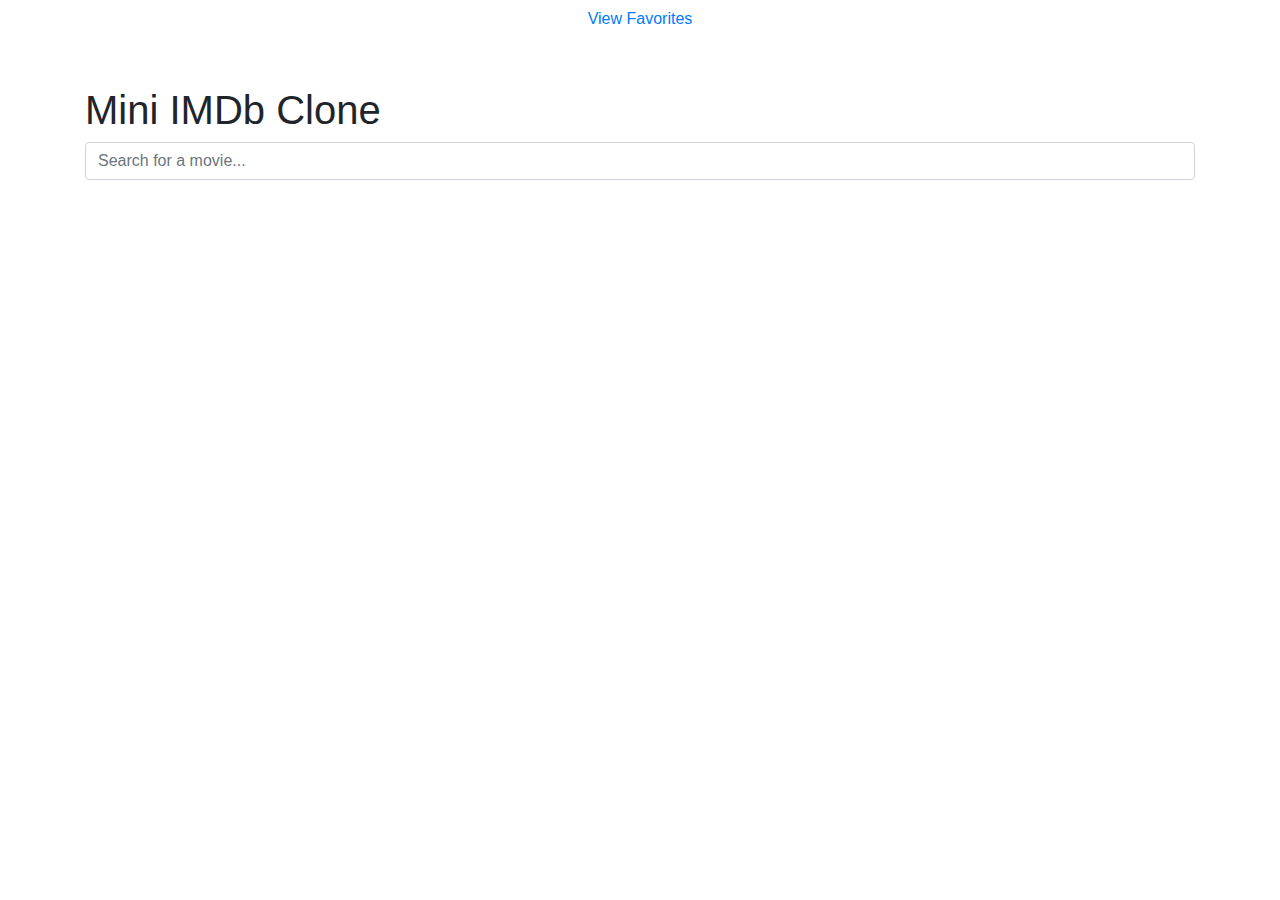
<file: index.html>
<!DOCTYPE html>
<html lang="en">
<head>
    <meta charset="UTF-8">
    <meta name="viewport" content="width=device-width, initial-scale=1.0">
    <link rel="stylesheet" href="https://maxcdn.bootstrapcdn.com/bootstrap/4.5.2/css/bootstrap.min.css">
    <title>Mini IMDb Clone</title>
</head>
<body>
    
    <a href="favorites.html" class="btn btn-block btn-link">View Favorites</a>
    <!-- Inside the loop that displays search results -->
    <div class="container mt-5">
        <h1>Mini IMDb Clone</h1>
        <div class="form-group">
            <input type="text" id="search-input" class="form-control" placeholder="Search for a movie..." list="movie-suggestions">
            <datalist id="movie-suggestions">
                <!-- Suggestions will be displayed here -->
            </datalist>
        </div>
        <div class="row" id="movie-list">
            <!-- Movie list will be displayed here -->
        </div>
    </div>

    <script src="app.js"></script>
</body>
</html>
</file>
